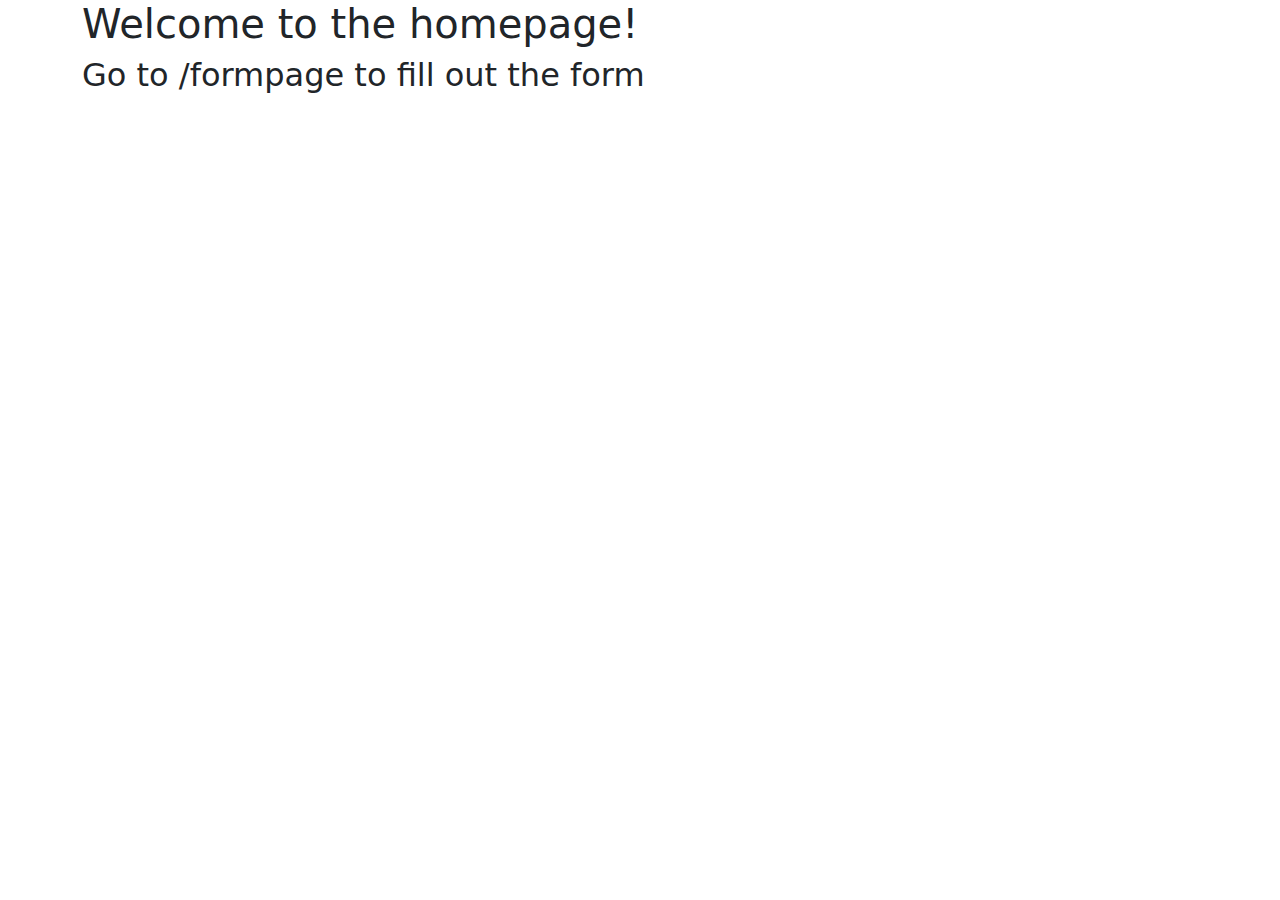
<file: my_django/django_level_three/basicforms/templates/basicapp/index.html>
<!DOCTYPE html>
<html>
    <head>
        <meta charset="utf-8">
        <title>HOME</title>
        <link href="https://cdn.jsdelivr.net/npm/bootstrap@5.3.3/dist/css/bootstrap.min.css" rel="stylesheet" integrity="sha384-QWTKZyjpPEjISv5WaRU9OFeRpok6YctnYmDr5pNlyT2bRjXh0JMhjY6hW+ALEwIH" crossorigin="anonymous">
    </head>
    <body>
        <div class="container">
            <div class="jumbotron">
                <h1>Welcome to the homepage!</h1>
                <h2>Go to /formpage to fill out the form</h2>

            </div>
        </div>
       
    </body>
</html>
</file>
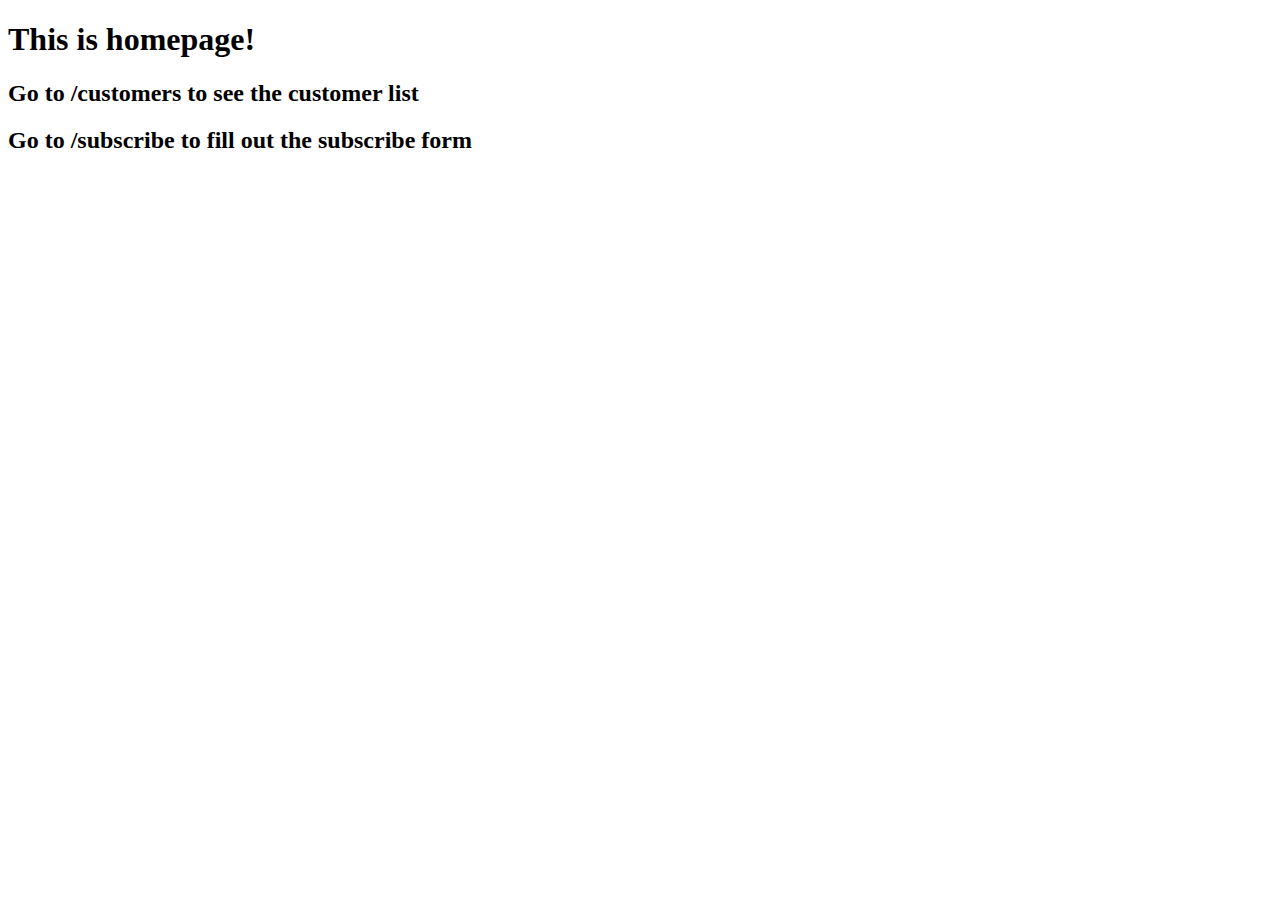
<file: my_django/django_level_three/subscribe_project/templates/subscribe_app/index.html>
<!DOCTYPE html>
<head>
    <meta charset="utf-8">
    <title>Welcome</title>
</head>
<body>
    <h1>This is homepage!</h1>
    <h2> Go to /customers to see the customer list</h2>
    <h2> Go to /subscribe to fill out the subscribe form</h2>
</body>
</file>
